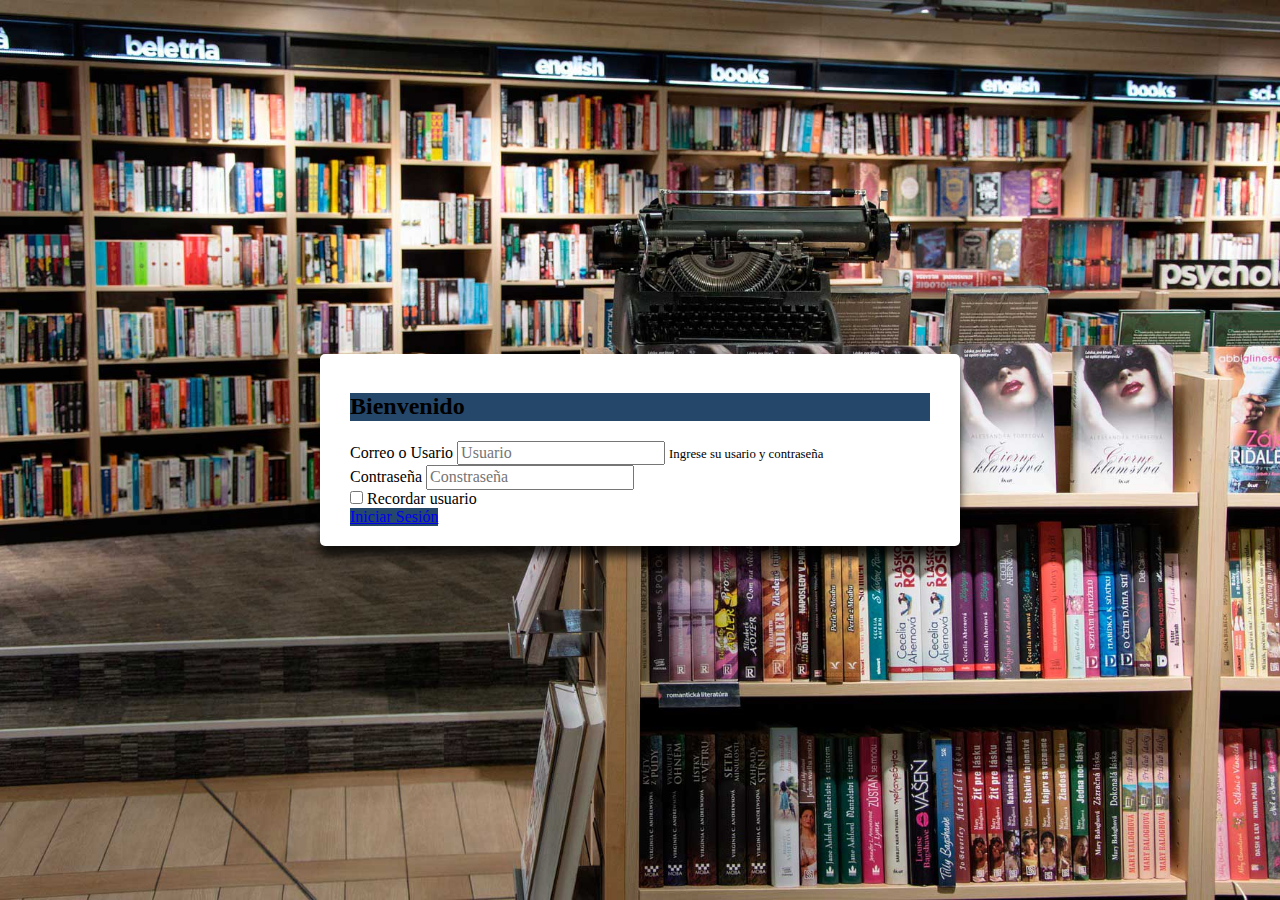
<file: index.html>
<!doctype html>
<html lang="en">
    <head>
        <!-- Required meta tags -->
        <meta charset="utf-8">
        <meta name="viewport" content="width=device-width, initial-scale=1, shrink-to-fit=no">
        <!-- Bootstrap CSS -->
        <link rel="stylesheet" href="https://cdn.jsdelivr.net/npm/bootstrap@4.6.0/dist/css/bootstrap.min.css" integrity="sha384-B0vP5xmATw1+K9KRQjQERJvTumQW0nPEzvF6L/Z6nronJ3oUOFUFpCjEUQouq2+l" crossorigin="anonymous">
        <link rel="preload" href="css/normalize.css" as="style">
        <link rel="stylesheet" href="css/normalize.css">
        <link rel="preload" href="css/style.css" as="style">
        <link rel="stylesheet" href="css/style.css">
        <title>Login</title>
    </head>
    <body>
        <section class="login">
            <div class="container">
                <div class="form-container">
                    <form>
                        <h2 class="text-uppercase bg-primary text-light text-center py-2">Bienvenido</h2>
                        <div class="form-group pt-2">
                            <label for="inputEmail">Correo o Usario</label>
                            <input type="text" id="inputText" class="form-control" aria-describedby="emailHelp" placeholder="Usuario" required>
                            <small id="textHelp" class="form-text text-muted">Ingrese su usario y contraseña</small>
                        </div>
                        <div class="form-group">
                            <label for="inputPassword">Contraseña</label>
                            <input type="password" id="inputPassword" class="form-control" aria-describedby="emailHelp" placeholder="Constraseña" required>
                        </div>
                        <div class="form-group form-check">
                            <input type="checkbox" id="checkLogin" class="form-check-input">
                            <label class="form-check-label" for="checkLogin">Recordar usuario</label>
                        </div>
                        <a href="clientes.html" type="submit" class="btn btn-primary">Iniciar Sesión</a>
                    </form>
                </div>
            </div>
        </section>
        <script src="https://code.jquery.com/jquery-3.5.1.slim.min.js" integrity="sha384-DfXdz2htPH0lsSSs5nCTpuj/zy4C+OGpamoFVy38MVBnE+IbbVYUew+OrCXaRkfj" crossorigin="anonymous"></script>
        <script src="https://cdn.jsdelivr.net/npm/popper.js@1.16.1/dist/umd/popper.min.js" integrity="sha384-9/reFTGAW83EW2RDu2S0VKaIzap3H66lZH81PoYlFhbGU+6BZp6G7niu735Sk7lN" crossorigin="anonymous"></script>
        <script src="https://cdn.jsdelivr.net/npm/bootstrap@4.6.0/dist/js/bootstrap.min.js" integrity="sha384-+YQ4JLhjyBLPDQt//I+STsc9iw4uQqACwlvpslubQzn4u2UU2UFM80nGisd026JF" crossorigin="anonymous"></script>
    </body>
</html>
</file>
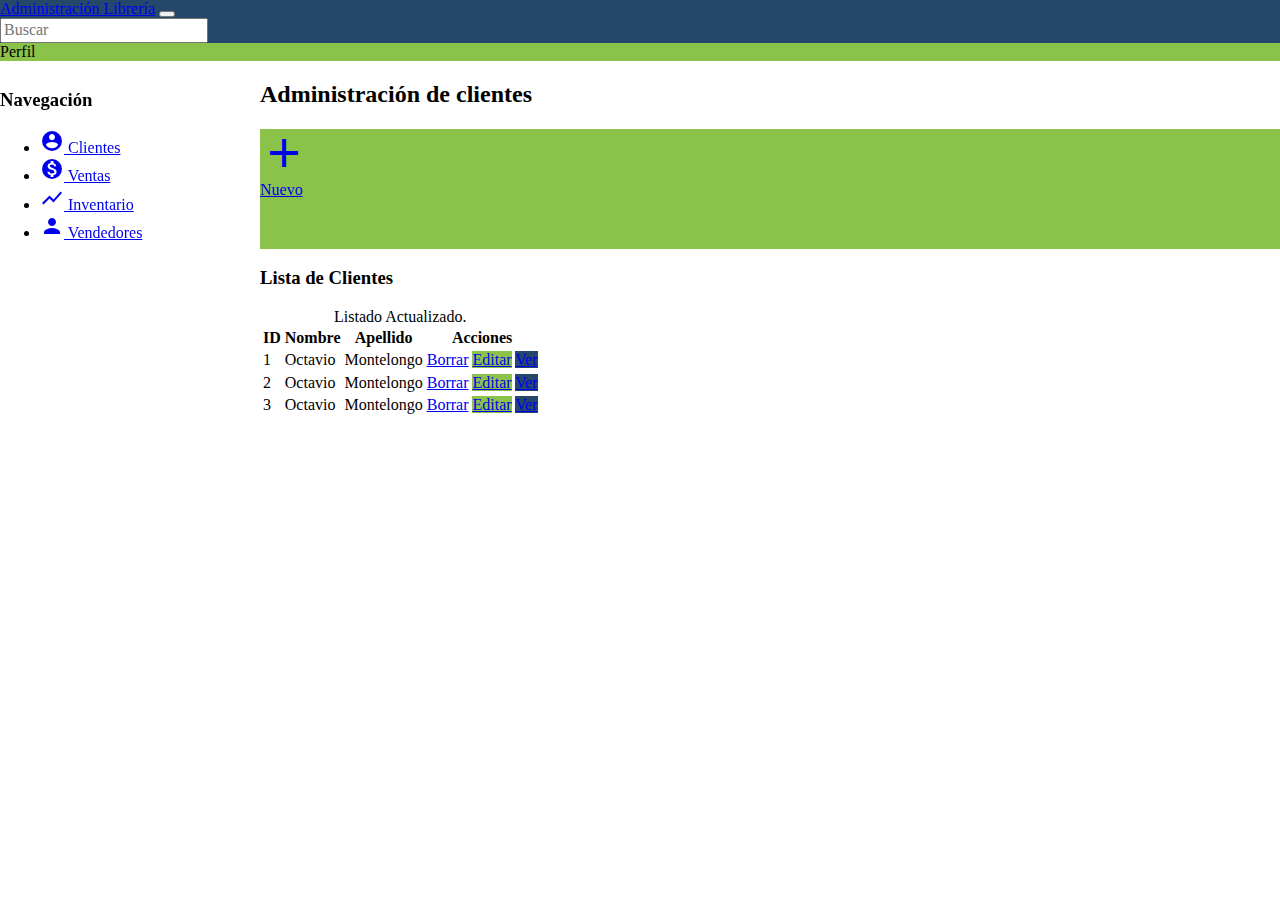
<file: clientes.html>
<!doctype html>
<html lang="en">
    <head>
        <!-- Required meta tags -->
        <meta charset="utf-8">
        <meta name="viewport" content="width=device-width, initial-scale=1, shrink-to-fit=no">
        <!-- Bootstrap CSS -->
        <link rel="stylesheet" href="https://cdn.jsdelivr.net/npm/bootstrap@4.6.0/dist/css/bootstrap.min.css" integrity="sha384-B0vP5xmATw1+K9KRQjQERJvTumQW0nPEzvF6L/Z6nronJ3oUOFUFpCjEUQouq2+l" crossorigin="anonymous">
        <link rel="preload" href="css/normalize.css" as="style">
        <link rel="stylesheet" href="css/normalize.css">
        <link rel="preload" href="css/style.css" as="style">
        <link rel="stylesheet" href="css/style.css">
        <title>Clientes</title>
        <!--materialize icons -->
        <link href="https://fonts.googleapis.com/icon?family=Material+Icons" rel="stylesheet">
    </head>
    <body>
        <nav class="navbar bd-navbar navbar-expand-lg navbar-dark bg-primary">
            <a class="navbar-brand" href="#">Administración Librería</a>
            <button class="navbar-toggler" type="button" data-toggle="collapse" data-target="#navbarSupportedContent">
                    <span class="navbar-toggler-icon"></span>
            </button>

            <div class="collapse navbar-collapse" id="navbarSupportedContent">
                <div class="col">
                    <form class="my-3 my-lg-0 form-navbar">
                        <input class="form-control my-3 my-lg-2" type="search" placeholder="Buscar">
                    </form>
                </div>
                <div class="text-right btnPerfil mb-2 mb-lg-0">
                    <a class="btn btn-success ml-lg-2 px-lg-5 text-light">Perfil</a>
                </div>
            </div>
        </nav>

        <aside class="bg-dark p-4 clientes-aside">
            <h3 class="text-light text-center">Navegación</h3>
            <ul class="nav flex-column mt-5">
                <li class="nav-item">
                    <a href="clientes.html" class="nav-link text-light d-flex align-items-center">
                        <i class="material-icons mr-2">account_circle</i>
                        Clientes
                    </a>
                </li>
                <li class="nav-item">
                    <a href="ventas.html" class="nav-link text-light d-flex align-items-center">
                        <i class="material-icons mr-2">monetization_on</i>
                        Ventas
                    </a>
                </li>
                <li class="nav-item">
                    <a href="#" class="nav-link text-light d-flex align-items-center">
                        <i class="material-icons mr-2">show_chart</i>
                        Inventario
                    </a>
                </li>
                <li class="nav-item">
                    <a href="#" class="nav-link text-light d-flex align-items-center">
                        <i class="material-icons mr-2">person</i>
                        Vendedores
                    </a>
                </li>
            </ul>
        </aside>

        <main class="pt-4 main__content--clientes">
            <div class="container">
                <h2 class="text-center mb-4">Administración de clientes</h2>
                <div class="row panel text-center justify-content-center align-middle">
                    <div class="col-lg-3 col-lg-6 col-12">
                        <div class="boton bg-success d-flex align-items-center justify-content-center">
                            <a href="nuevo-cliente.html" class="text-light">
                                <i class="material-icons">add</i>
                                <p>Nuevo</p>
                            </a>
                        </div>
                    </div>
                </div> <!-- .row -->

                <h3 class="mt-5 text-center">Lista de Clientes</h3>
                <table class="table mt-4">
                    <caption>Listado Actualizado.</caption>
                    <thead>
                        <tr>
                            <th scope="col">ID</th>
                            <th scope="col">Nombre</th>
                            <th scope="col">Apellido</th>
                            <th scope="col">Acciones</th>
                        </tr>
                        <tbody>
                            <tr>
                                <td>1</td>
                                <td>Octavio</td>
                                <td>Montelongo</td>
                                <td>
                                    <a href="#" class="btn btn-danger">Borrar</a>
                                    <a href="#" class="btn btn-success">Editar</a>
                                    <a href="#" class="btn btn-primary">Ver</a>
                                </td>
                            </tr>
                            <tr>
                                <td>2</td>
                                <td>Octavio</td>
                                <td>Montelongo</td>
                                <td>
                                    <a href="#" class="btn btn-danger">Borrar</a>
                                    <a href="#" class="btn btn-success">Editar</a>
                                    <a href="#" class="btn btn-primary">Ver</a>
                                </td>
                            </tr>
                            <tr>
                                <td>3</td>
                                <td>Octavio</td>
                                <td>Montelongo</td>
                                <td>
                                    <a href="#" class="btn btn-danger">Borrar</a>
                                    <a href="#" class="btn btn-success">Editar</a>
                                    <a href="#" class="btn btn-primary">Ver</a>
                                </td>
                            </tr>
                        </tbody>
                    </thead>
                </table>
            </div> <!-- .container -->
        </main>

        <script src="https://code.jquery.com/jquery-3.5.1.slim.min.js" integrity="sha384-DfXdz2htPH0lsSSs5nCTpuj/zy4C+OGpamoFVy38MVBnE+IbbVYUew+OrCXaRkfj" crossorigin="anonymous"></script>
        <script src="https://cdn.jsdelivr.net/npm/popper.js@1.16.1/dist/umd/popper.min.js" integrity="sha384-9/reFTGAW83EW2RDu2S0VKaIzap3H66lZH81PoYlFhbGU+6BZp6G7niu735Sk7lN" crossorigin="anonymous"></script>
        <script src="https://cdn.jsdelivr.net/npm/bootstrap@4.6.0/dist/js/bootstrap.min.js" integrity="sha384-+YQ4JLhjyBLPDQt//I+STsc9iw4uQqACwlvpslubQzn4u2UU2UFM80nGisd026JF" crossorigin="anonymous"></script>
    </body>
</html>
</file>
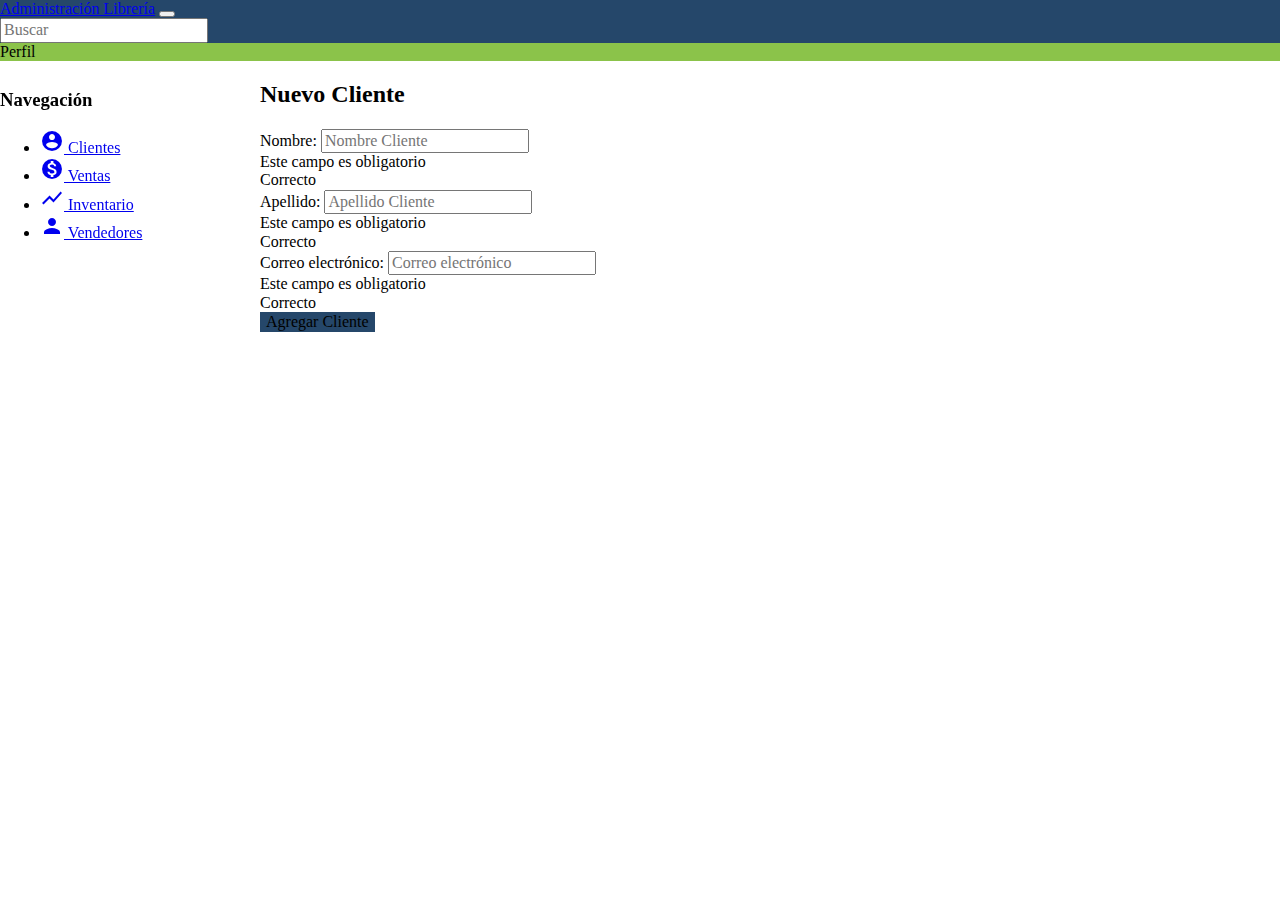
<file: nuevo-cliente.html>
<!doctype html>
<html lang="en">
    <head>
        <!-- Required meta tags -->
        <meta charset="utf-8">
        <meta name="viewport" content="width=device-width, initial-scale=1, shrink-to-fit=no">
        <!-- Bootstrap CSS -->
        <link rel="stylesheet" href="https://cdn.jsdelivr.net/npm/bootstrap@4.6.0/dist/css/bootstrap.min.css" integrity="sha384-B0vP5xmATw1+K9KRQjQERJvTumQW0nPEzvF6L/Z6nronJ3oUOFUFpCjEUQouq2+l" crossorigin="anonymous">
        <link rel="preload" href="css/normalize.css" as="style">
        <link rel="stylesheet" href="css/normalize.css">
        <link rel="preload" href="css/style.css" as="style">
        <link rel="stylesheet" href="css/style.css">
        <title>Nuevo Cliente</title>
        <!--materialize icons -->
        <link href="https://fonts.googleapis.com/icon?family=Material+Icons" rel="stylesheet">
    </head>
    <body>
        <nav class="navbar bd-navbar navbar-expand-lg navbar-dark bg-primary">
            <a class="navbar-brand" href="#">Administración Librería</a>
            <button class="navbar-toggler" type="button" data-toggle="collapse" data-target="#navbarSupportedContent">
                    <span class="navbar-toggler-icon"></span>
            </button>

            <div class="collapse navbar-collapse" id="navbarSupportedContent">
                <div class="col">
                    <form class="my-3 my-lg-0 form-navbar">
                        <input class="form-control my-3 my-lg-2" type="search" placeholder="Buscar">
                    </form>
                </div>
                <div class="text-right btnPerfil mb-2 mb-lg-0">
                    <a class="btn btn-success ml-lg-2 px-lg-5 text-light">Perfil</a>
                </div>
            </div>
        </nav>

        <aside class="bg-dark p-4 clientes-aside">
            <h3 class="text-light text-center">Navegación</h3>
            <ul class="nav flex-column mt-5">
                <li class="nav-item">
                    <a href="clientes.html" class="nav-link text-light d-flex align-items-center">
                        <i class="material-icons mr-2">account_circle</i>
                        Clientes
                    </a>
                </li>
                <li class="nav-item">
                    <a href="ventas.html" class="nav-link text-light d-flex align-items-center">
                        <i class="material-icons mr-2">monetization_on</i>
                        Ventas
                    </a>
                </li>
                <li class="nav-item">
                    <a href="#" class="nav-link text-light d-flex align-items-center">
                        <i class="material-icons mr-2">show_chart</i>
                        Inventario
                    </a>
                </li>
                <li class="nav-item">
                    <a href="#" class="nav-link text-light d-flex align-items-center">
                        <i class="material-icons mr-2">person</i>
                        Vendedores
                    </a>
                </li>
            </ul>
        </aside>

        <main class="pt-4 main__content--clientes">
            <div class="container">
                <h2 class="text-center mb-4">Nuevo Cliente</h2>
                <form action="#" class="needs-validation" novalidate>
                    <div class="form-group">
                        <label for="nombreInput">Nombre:</label>
                        <input type="text" id="nombreInput" class="form-control" aria-describedby="nombre" placeholder="Nombre Cliente" required>
                        <div class="invalid-feedback">
                            Este campo es obligatorio
                        </div>
                        <div class="valid-feedback">
                            Correcto
                        </div>
                    </div>
                    <div class="form-group">
                        <label for="apellidoInput">Apellido:</label>
                        <input type="text" id="apellidoInput" class="form-control" aria-describedby="apellido" placeholder="Apellido Cliente" required>
                        <div class="invalid-feedback">
                            Este campo es obligatorio
                        </div>
                        <div class="valid-feedback">
                            Correcto
                        </div>
                    </div>
                    <div class="form-group">
                        <label for="emailInput">Correo electrónico:</label>
                        <input type="email" id="emailInput" class="form-control" aria-describedby="correo electrónico" placeholder="Correo electrónico" required>
                        <div class="invalid-feedback">
                            Este campo es obligatorio
                        </div>
                        <div class="valid-feedback">
                            Correcto
                        </div>
                    </div>
                    <button type="submit" class="btn btn-primary">Agregar Cliente</button>
                </form>
            </div> <!-- .container -->
        </main>

        <script src="js/app.js"></script>
        <script src="https://code.jquery.com/jquery-3.5.1.slim.min.js" integrity="sha384-DfXdz2htPH0lsSSs5nCTpuj/zy4C+OGpamoFVy38MVBnE+IbbVYUew+OrCXaRkfj" crossorigin="anonymous"></script>
        <script src="https://cdn.jsdelivr.net/npm/popper.js@1.16.1/dist/umd/popper.min.js" integrity="sha384-9/reFTGAW83EW2RDu2S0VKaIzap3H66lZH81PoYlFhbGU+6BZp6G7niu735Sk7lN" crossorigin="anonymous"></script>
        <script src="https://cdn.jsdelivr.net/npm/bootstrap@4.6.0/dist/js/bootstrap.min.js" integrity="sha384-+YQ4JLhjyBLPDQt//I+STsc9iw4uQqACwlvpslubQzn4u2UU2UFM80nGisd026JF" crossorigin="anonymous"></script>
    </body>
</html>
</file>
<file: css/style.css>
:root {
    --verde: #8bc34a;
    --azul: #03a9f4;
    --morado: #ab47bc;
    --naranja: #ffb300;
    --azulObscuro: #25476a;
    --blanco: #fff;
    --claro: #e1e1e1;
    --gris: #ecf0f5;
    --grisObscuro: #777;
    --negro: #000;
    --obscuro: #212121; 
}

html {
    box-sizing: border-box;
}

*, *:before, *:after {
    box-sizing: inherit;
}

.btn-success {
    border: none;
}

.btn-success, .btn-success:hover {
    background-color: var(--verde) !important;
}

.bg-success {
    background-color: var(--verde) !important;
}

.bg-primary, .btn-primary, .btn-primary:hover {
    background-color: var(--azulObscuro) !important;
}

.btn-primary, .btn-primary:hover {
    background-color: var(--azulObscuro) !important;
    border: none;
}

/** login **/
.login {
    height: 100vh;
    background-image: url(../img/libros.jpg);
    background-repeat: no-repeat;
    background-size: cover;
    background-position: center center;
}

.form-container {
    height: 100vh;
    display: flex;
    align-items: center;
    justify-content: center;
}

.login form {
    border-radius: 5px;
    background-color: var(--blanco);
    padding: 20px 30px;
    width: 50%;
    -webkit-box-shadow: 0px 10px 10px 0px rgba(0,0,0,0.75);
    -moz-box-shadow: 0px 10px 10px 0px rgba(0,0,0,0.75);
    box-shadow: 0px 10px 10px 0px rgba(0,0,0,0.75);
}

/** clientes.html **/
.btnPerfil a{
    display: block !important;
}

.navbar-collapse .col {
    padding: 0 !important;
}

.bd-navbar {
    position: -webkit-sticky;
    position: sticky;
    top: 0;
    z-index: 100;
}

.clientes-aside {
    width: 260px;
    height: 100%;
    position: fixed;
    margin-top: 55px;
    top: 0;
    bottom: 0;
}

@media(min-width: 992px) {
    .clientes-aside {
        margin-top: 70px;
    }
}

.main__content--clientes {
    margin-left: 260px;
    position: relative;
    left: 0;
    min-height: 100%;
}

.boton {
    min-height: 120px;
}

.boton p {
    margin: 0;
}

.boton i {
    font-size: 3rem;
}

.boton a:hover,
.btnPerfil a:hover {
    color: var(--white) !important;
    text-decoration: none;
}

/** ventas.html **/
#ventas {
    height: 250px;
}
</file>
